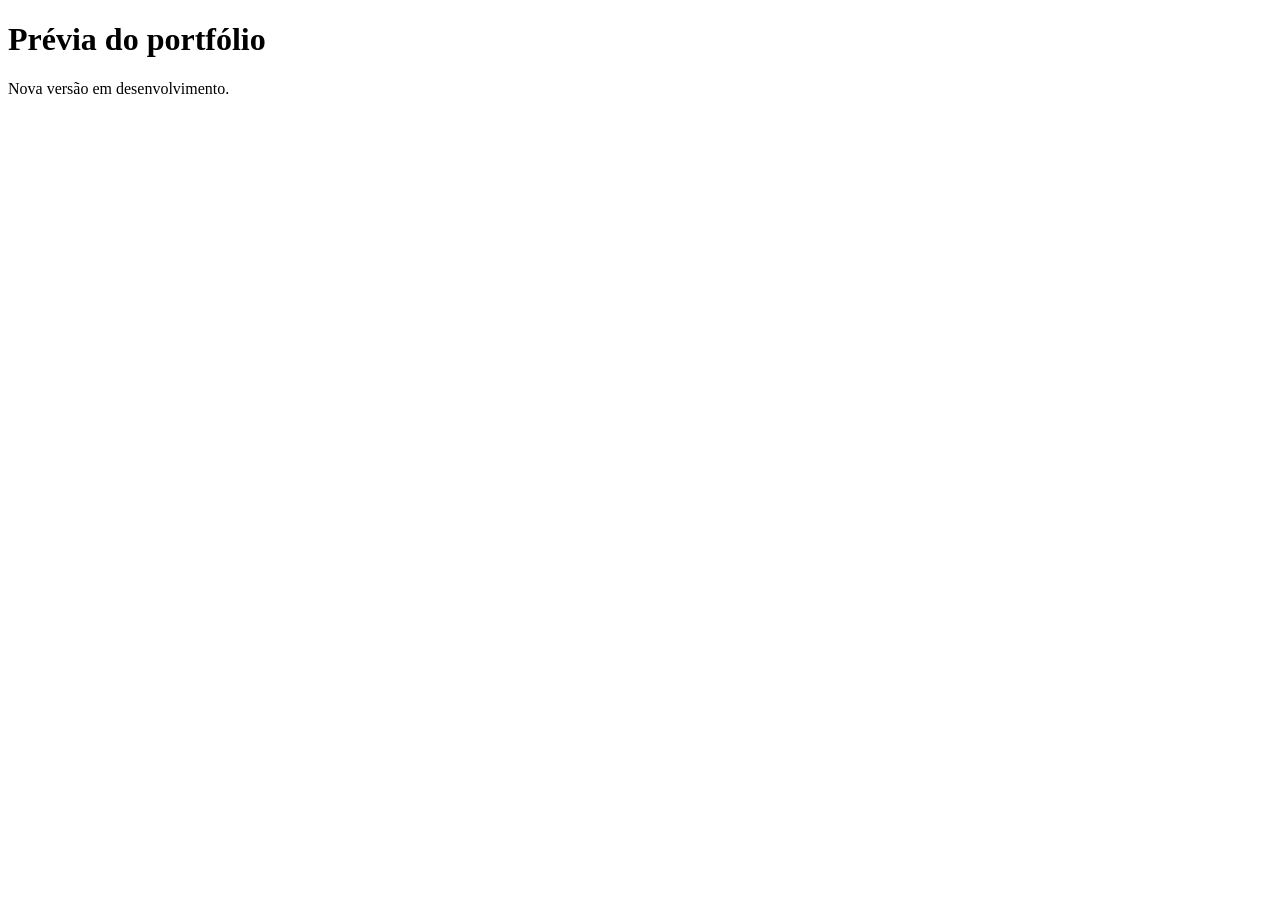
<file: new/index.html>
<!doctype html>
<html lang="pt-BR">
<head>
    <meta charset="utf-8">
    <meta name="viewport" content="width=device-width, initial-scale=1">
    <meta name="robots" content="noindex">
    <title>Prévia do portfólio | Pedro Ittner</title>
</head>
<body>
    <main>
        <h1>Prévia do portfólio</h1>
        <p>Nova versão em desenvolvimento.</p>
    </main>
</body>
</html>
</file>
